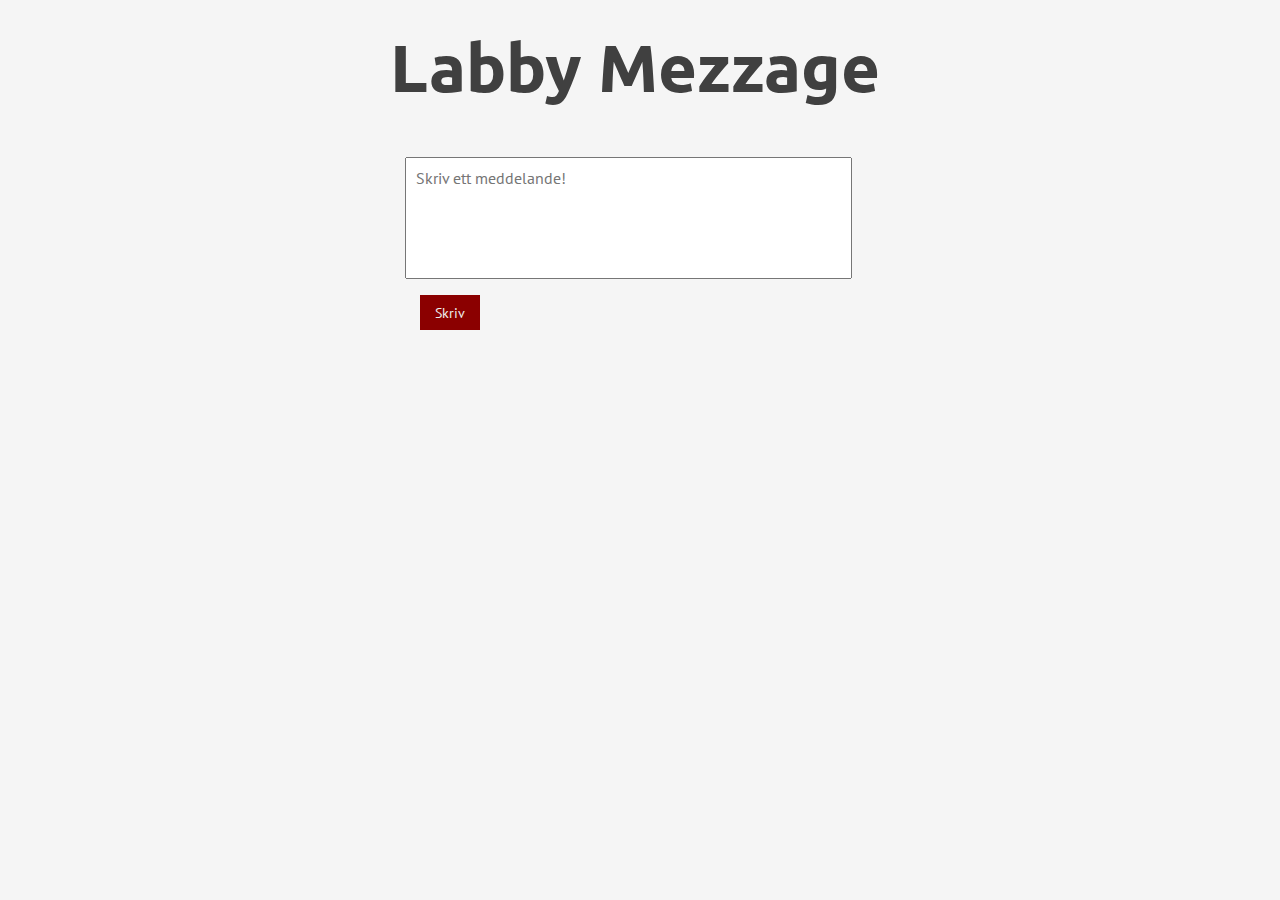
<file: 2-labbymezzage/index.html>
<!DOCTYPE html>
<html lang="se">
<head>
  <meta charset="UTF-8">
  <title>Labby Mezzage</title>
  <link rel="stylesheet" href="css/style.css">
</head>
<body>
  <div class="wrapper">
    <h1>Labby Mezzage</h1>
    <div class="inputArea">
      <textarea name="textinput" id="textInput" rows="5" cols="40" placeholder="Skriv ett meddelande!"></textarea>
      <button name="send" id="send">Skriv</button>
    </div>
    <div class="messageArea"></div>
  </div>
  <script src="js/message.js"></script>
  <script src="js/messageboard.js"></script>
</body>
</html>
</file>
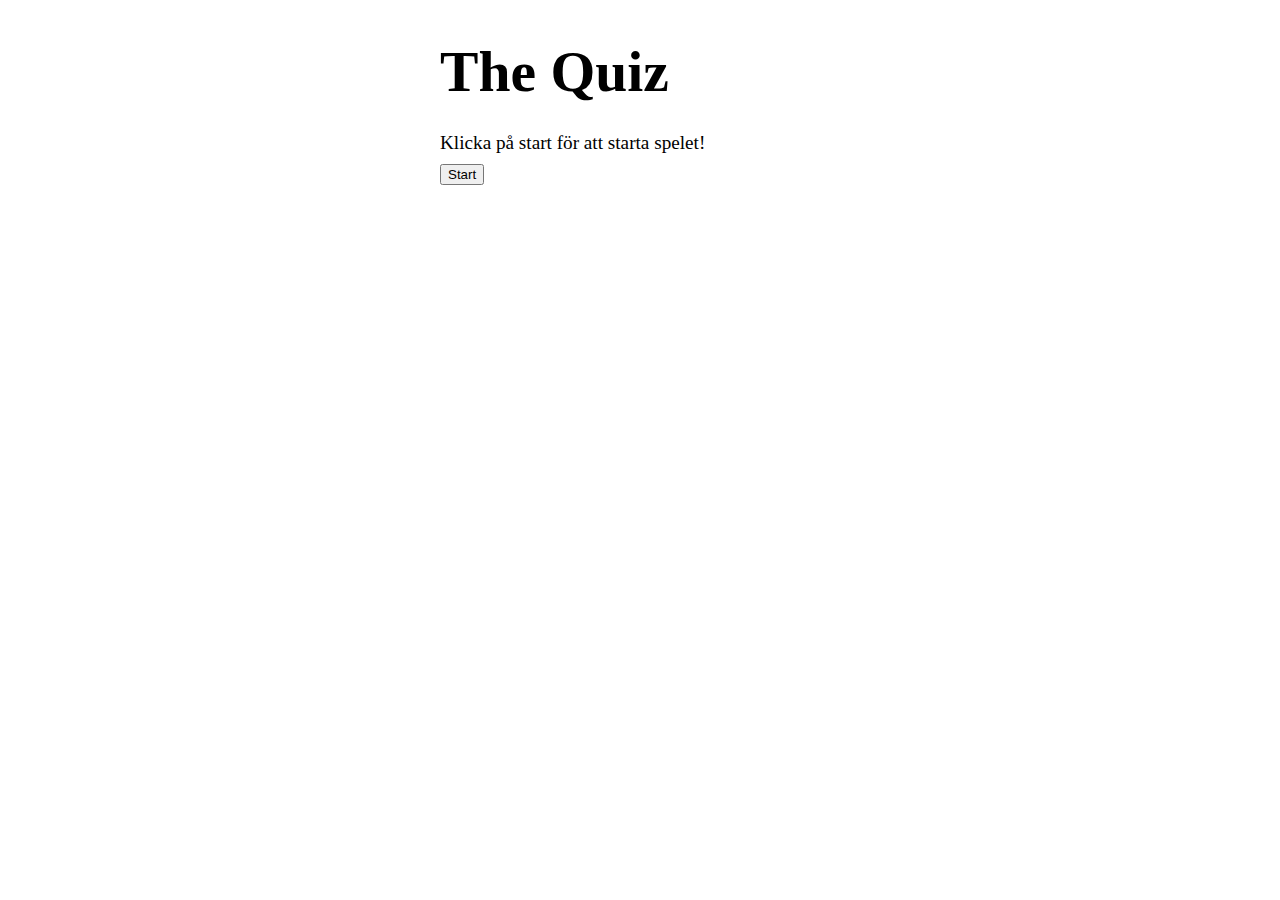
<file: 4-thequiz/index.html>
<!DOCTYPE html>
<html lang="se">
<head>
  <meta charset="UTF-8">
  <title>The quiz</title>
  <link rel="stylesheet" href="css/style.css">
</head>
<body>
<div class="wrapper">
  <h1>The Quiz</h1>
  <div class="quiz">
    <p>Klicka på start för att starta spelet!</p>
    <button id="start">Start</button>
  </div>
</div>
<script src="js/app.js"></script>
</body>
</html>
</file>
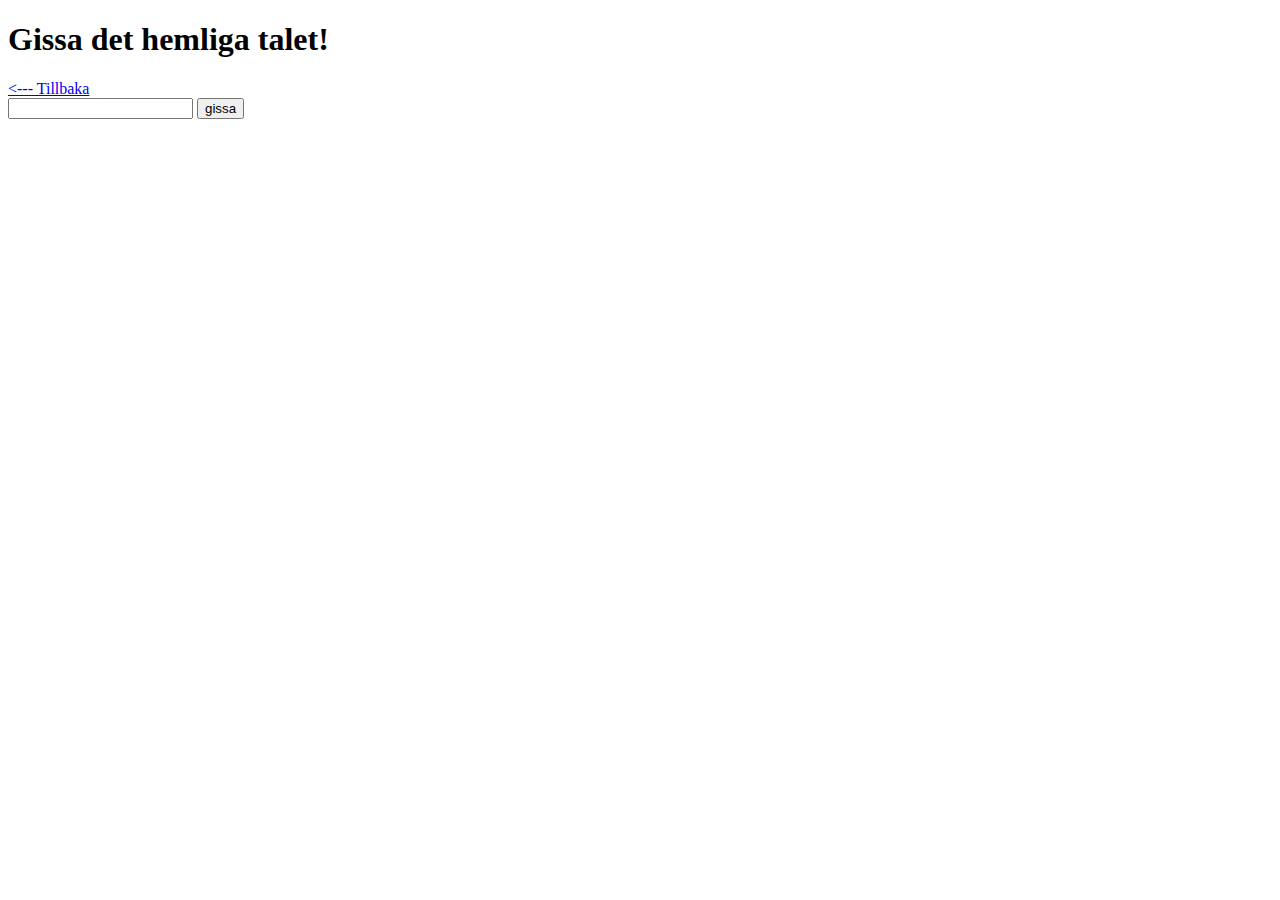
<file: 1-vandalen/guess/index.html>
<!DOCTYPE html>
<html lang="sv">
<head>
	<meta charset="UTF-8" />
 	<title>JavaScript - Gissa det hemliga talet</title>
</head>
    <body>
        <h1>Gissa det hemliga talet!</h1>
        <a href="../index.html">&lt;--- Tillbaka</a>
 		<form>
 			<input type="text" id="number" /> <input id="send" type="submit" value="gissa" />
 			<p id="value"></p>
		</form>

    	  <script src="script.js"></script>
    	  
    </body>
</html>
</file>
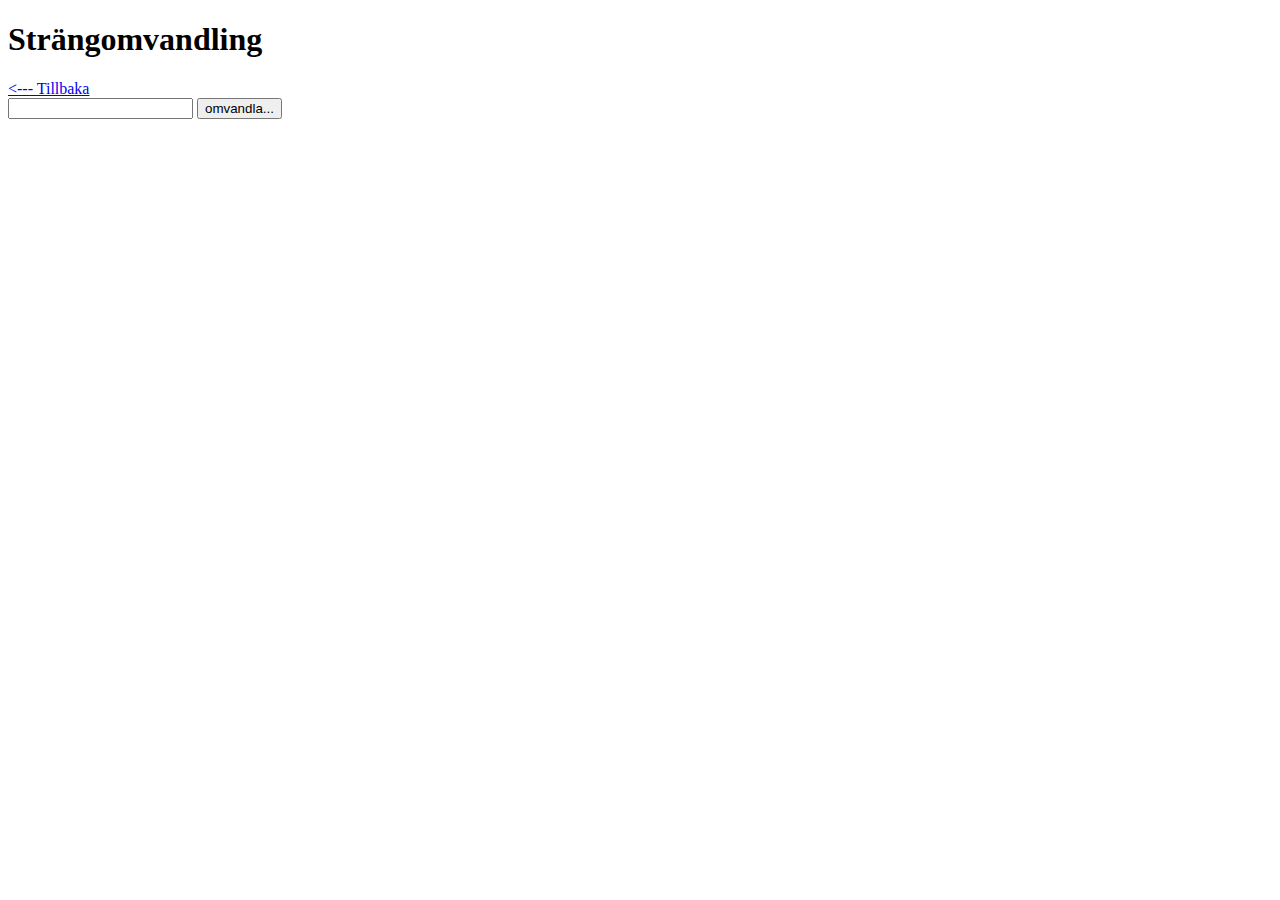
<file: 1-vandalen/strings/index.html>
<!DOCTYPE html>
<html lang="sv">
<head>
	<meta charset="UTF-8" />
 	<title>JavaScript - Strängar</title>
 	<style>
 		.error {
 			background-color: #F7A1A1;
 		}
 	</style>
</head>
    <body>
        <h1>Strängomvandling</h1>
        <a href="../index.html">&lt;--- Tillbaka</a>
      <form>
 			<input type="text" id="string" /> <input id="send" type="submit" value="omvandla..." />
 			<p id="value"></p>
		</form>

    	  <script src="script.js"></script>

    </body>
</html>
</file>
<file: 2-labbymezzage/css/style.css>
@import url(http://fonts.googleapis.com/css?family=Ubuntu:700);
@import url(http://fonts.googleapis.com/css?family=PT+Sans:400,400italic);

html {
  box-sizing: border-box;
}

body {
  background: whitesmoke;
  font-family: 'PT Sans', sans-serif;
  line-height: 1.4em;
  color: #404040;
}

h1 {
  font-family: 'Ubuntu', sans-serif;
  font-size: 4.2em;
  padding: 10px 0 10px;
}

.wrapper {
  margin: 0 auto;
  max-width: 500px;
}

textarea, button {
  font-family: inherit;
}

textarea {
  padding: 10px;
  resize: none;
  width: 85%;
  margin:25px 15px 10px;
  font-size: 1.0em;

}

button {
  background: #8B0000;
  color: #eee;
  border: none;
  padding: 8px 15px;
  margin: 0 30px 30px;
  font-size: 0.9em;
}

#tracker{
  border-bottom: 2px solid #8B0000;
}

p {
  margin: 0 15px;
  word-break: break-all;
}

a {
  margin: 0 0 0 15px;
}
.message {
  position: relative;
  border-bottom: 2px solid #8B0000;
}


.message p {
  width: 95%;
  padding: 1.2em 0 ;

}
.timetext {
  font-size: 0.7em;
  font-style: italic;
}
</file>
<file: 4-thequiz/css/style.css>
.wrapper {
  width: 400px;
  margin: 0 auto;
}

h1 {
  font-size: 3em;
  margin-bottom: 0.5em;
}

body {
  font-size: 1.2em;
}

button {
  display: block;
  margin: 10px 0;
}

p {
  margin: 0.5em 0;
}
</file>
